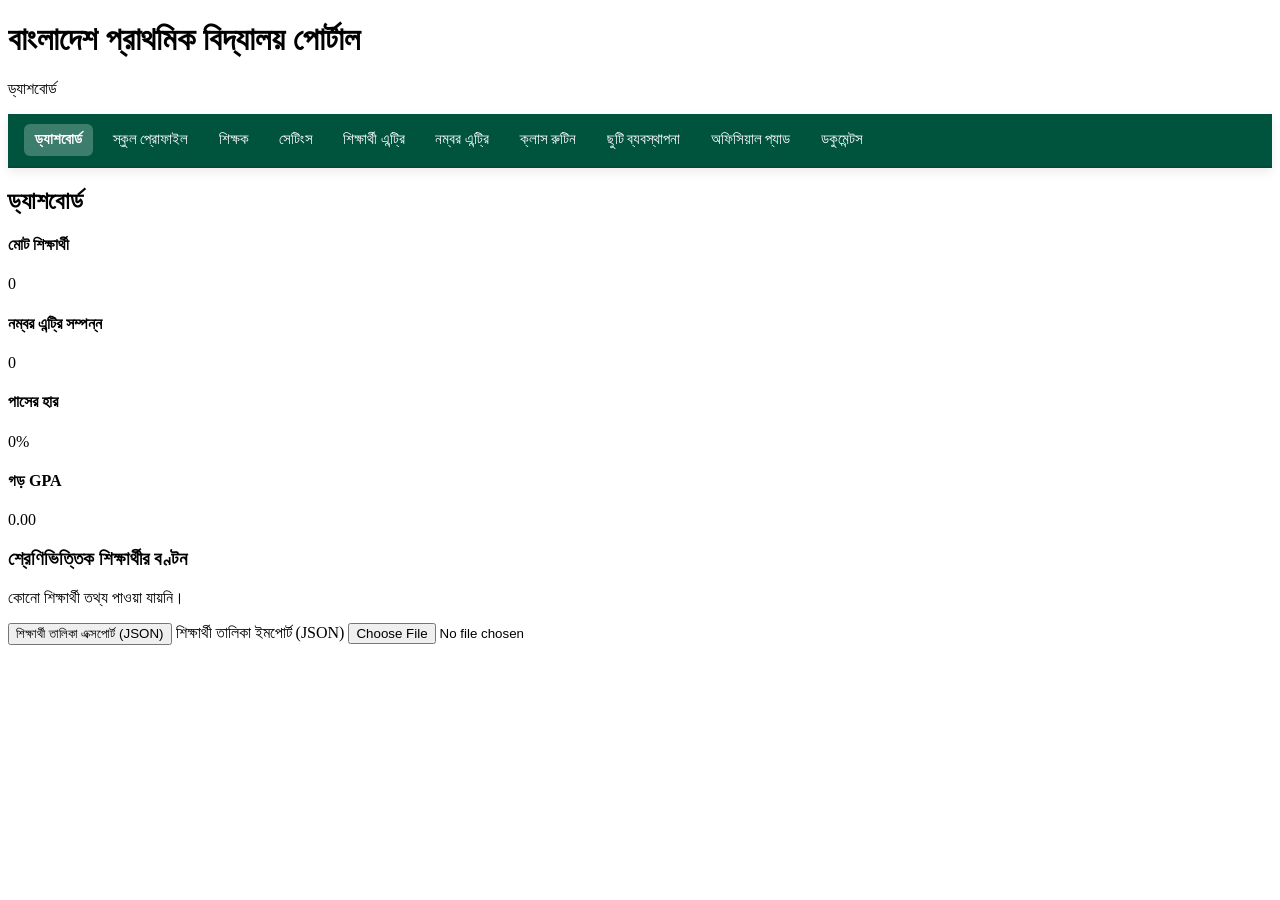
<file: index.html>
<!DOCTYPE html>
<html lang="bn">
<head>
  <meta charset="UTF-8" />
  <meta name="viewport" content="width=device-width, initial-scale=1.0" />
  <title>স্কুল পোর্টাল - ড্যাশবোর্ড</title>
  <link rel="stylesheet" href="styles.css" />
</head>
<body>
  <header><h1>বাংলাদেশ প্রাথমিক বিদ্যালয় পোর্টাল</h1><p>ড্যাশবোর্ড</p></header>
  <nav class="menu-bar">
    <a href="index.html">ড্যাশবোর্ড</a>
    <a href="school-profile.html">স্কুল প্রোফাইল</a>
    <a href="teachers.html">শিক্ষক</a>
    <a href="configure.html">সেটিংস</a>
    <a href="students.html">শিক্ষার্থী এন্ট্রি</a>
    <a href="marks.html">নম্বর এন্ট্রি</a>
    <a href="class-routine.html">ক্লাস রুটিন</a>
    <a href="leave-management.html">ছুটি ব্যবস্থাপনা</a>
    <a href="official-pad.html">অফিসিয়াল প্যাড</a>
    <a href="documents.html">ডকুমেন্টস</a>
  </nav>
  <main>
    <section class="card">
      <h2>ড্যাশবোর্ড</h2>
      <div class="stats-grid" id="statsGrid"></div>
      <h3>শ্রেণিভিত্তিক শিক্ষার্থীর বণ্টন</h3>
      <div id="classDistribution" class="distribution"></div>
      <div class="toolbar">
        <button id="exportBtn">শিক্ষার্থী তালিকা এক্সপোর্ট (JSON)</button>
        <label class="file-input">শিক্ষার্থী তালিকা ইমপোর্ট (JSON)
          <input type="file" id="importInput" accept="application/json" />
        </label>
      </div>
    </section>
  </main>
  <script src="documentGenerators.js"></script>
  <script src="app.js"></script>
</body>
</html>
</file>
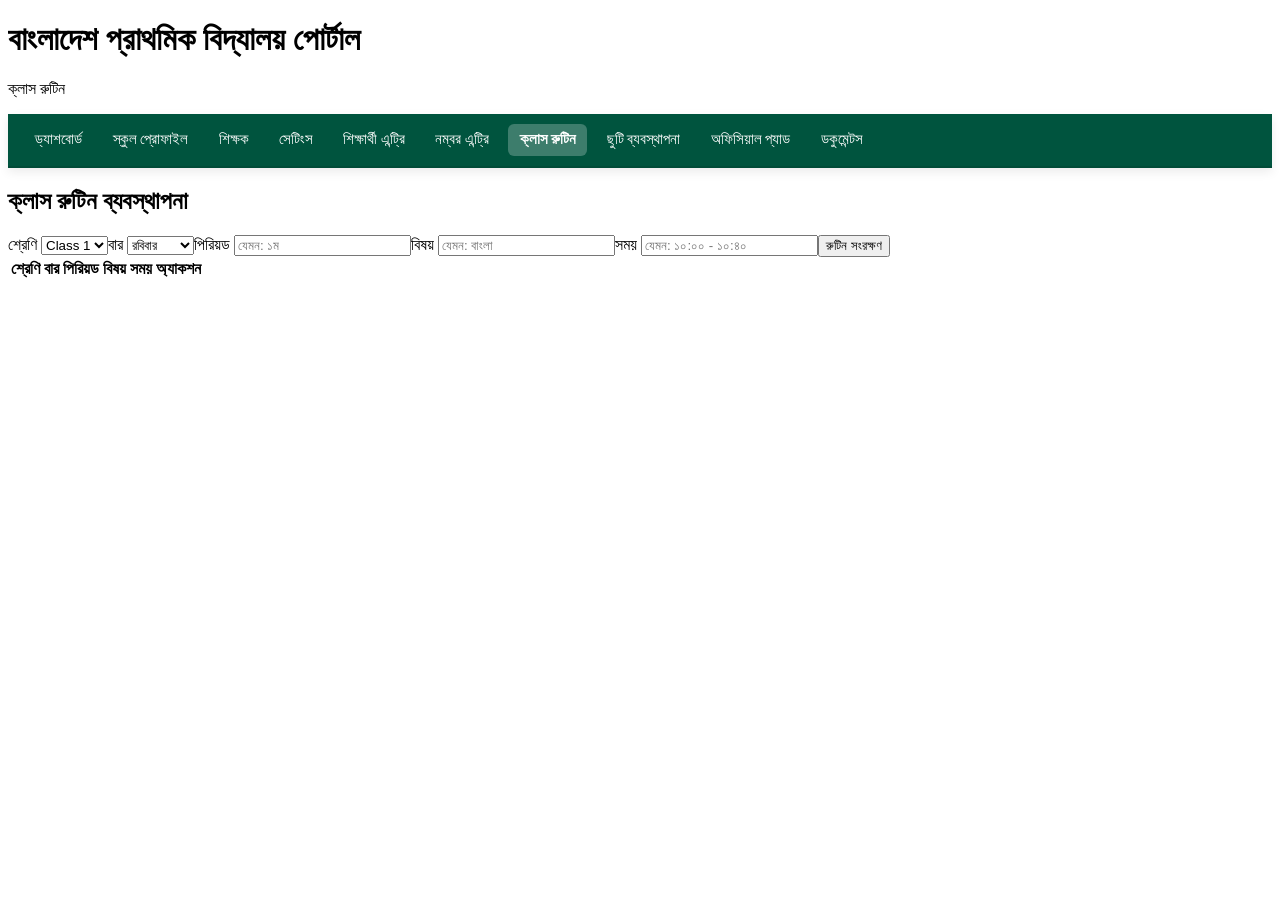
<file: class-routine.html>
<!DOCTYPE html><html lang="bn"><head><meta charset="UTF-8" /><meta name="viewport" content="width=device-width, initial-scale=1.0" /><title>ক্লাস রুটিন</title><link rel="stylesheet" href="styles.css" /></head><body>
<header><h1>বাংলাদেশ প্রাথমিক বিদ্যালয় পোর্টাল</h1><p>ক্লাস রুটিন</p></header>
<nav class="menu-bar"><a href="index.html">ড্যাশবোর্ড</a><a href="school-profile.html">স্কুল প্রোফাইল</a><a href="teachers.html">শিক্ষক</a><a href="configure.html">সেটিংস</a><a href="students.html">শিক্ষার্থী এন্ট্রি</a><a href="marks.html">নম্বর এন্ট্রি</a><a href="class-routine.html">ক্লাস রুটিন</a><a href="leave-management.html">ছুটি ব্যবস্থাপনা</a><a href="official-pad.html">অফিসিয়াল প্যাড</a><a href="documents.html">ডকুমেন্টস</a></nav>
<main><section class="card"><h2>ক্লাস রুটিন ব্যবস্থাপনা</h2><form id="routineForm" class="grid"><label>শ্রেণি <select name="className" required><option>Class 1</option><option>Class 2</option><option>Class 3</option><option>Class 4</option><option>Class 5</option></select></label><label>বার <select name="day" required><option>রবিবার</option><option>সোমবার</option><option>মঙ্গলবার</option><option>বুধবার</option><option>বৃহস্পতিবার</option></select></label><label>পিরিয়ড <input name="period" required placeholder="যেমন: ১ম" /></label><label>বিষয় <input name="subject" required placeholder="যেমন: বাংলা" /></label><label>সময় <input name="time" required placeholder="যেমন: ১০:০০ - ১০:৪০" /></label><button type="submit">রুটিন সংরক্ষণ</button></form><div class="table-wrap"><table><thead><tr><th>শ্রেণি</th><th>বার</th><th>পিরিয়ড</th><th>বিষয়</th><th>সময়</th><th>অ্যাকশন</th></tr></thead><tbody id="routineTableBody"></tbody></table></div></section></main>
<script src="documentGenerators.js"></script><script src="app.js"></script></body></html>
</file>
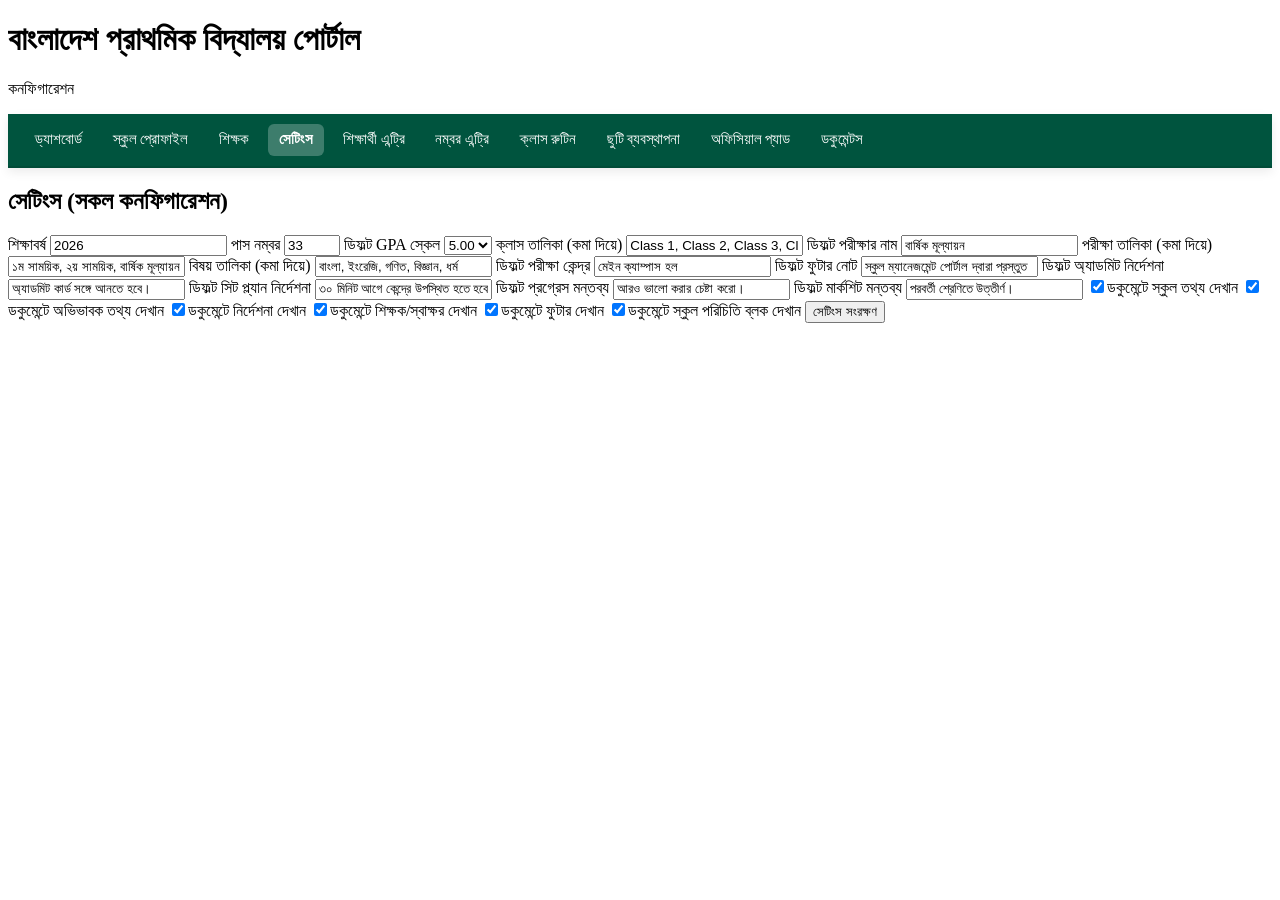
<file: configure.html>
<!DOCTYPE html>
<html lang="bn">
<head>
  <meta charset="UTF-8" />
  <meta name="viewport" content="width=device-width, initial-scale=1.0" />
  <title>সেটিংস</title>
  <link rel="stylesheet" href="styles.css" />
</head>
<body>
  <header><h1>বাংলাদেশ প্রাথমিক বিদ্যালয় পোর্টাল</h1><p>কনফিগারেশন</p></header>
  <nav class="menu-bar"><a href="index.html">ড্যাশবোর্ড</a><a href="school-profile.html">স্কুল প্রোফাইল</a><a href="teachers.html">শিক্ষক</a><a href="configure.html">সেটিংস</a><a href="students.html">শিক্ষার্থী এন্ট্রি</a><a href="marks.html">নম্বর এন্ট্রি</a><a href="class-routine.html">ক্লাস রুটিন</a><a href="leave-management.html">ছুটি ব্যবস্থাপনা</a><a href="official-pad.html">অফিসিয়াল প্যাড</a><a href="documents.html">ডকুমেন্টস</a></nav>
  <main>
    <section class="card">
      <h2>সেটিংস (সকল কনফিগারেশন)</h2>
      <form id="configForm" class="grid">
        <label>শিক্ষাবর্ষ <input id="cfgAcademicYear" name="academicYear" value="2026" /></label>
        <label>পাস নম্বর <input id="cfgPassMark" type="number" name="passMark" min="1" max="100" value="33" /></label>
        <label>ডিফল্ট GPA স্কেল
          <select id="cfgGpaScale" name="gpaScale"><option value="5">5.00</option><option value="4">4.00</option></select>
        </label>
        <label>ক্লাস তালিকা (কমা দিয়ে)
          <input id="cfgClasses" name="classes" value="Class 1, Class 2, Class 3, Class 4, Class 5" />
        </label>
        <label>ডিফল্ট পরীক্ষার নাম <input id="cfgExamName" name="examName" value="বার্ষিক মূল্যায়ন" /></label>
        <label>পরীক্ষা তালিকা (কমা দিয়ে)
          <input id="cfgExamList" name="examList" value="১ম সাময়িক, ২য় সাময়িক, বার্ষিক মূল্যায়ন" />
        </label>
        <label>বিষয় তালিকা (কমা দিয়ে)
          <input id="cfgSubjectList" name="subjectList" value="বাংলা, ইংরেজি, গণিত, বিজ্ঞান, ধর্ম" />
        </label>
        <label>ডিফল্ট পরীক্ষা কেন্দ্র <input id="cfgCenterName" name="centerName" value="মেইন ক্যাম্পাস হল" /></label>
        <label>ডিফল্ট ফুটার নোট <input id="cfgFooterNote" name="footerNote" value="স্কুল ম্যানেজমেন্ট পোর্টাল দ্বারা প্রস্তুত" /></label>
        <label>ডিফল্ট অ্যাডমিট নির্দেশনা <input id="cfgAdmitInstructions" name="admitInstructions" value="অ্যাডমিট কার্ড সঙ্গে আনতে হবে।" /></label>
        <label>ডিফল্ট সিট প্ল্যান নির্দেশনা <input id="cfgSeatInstructions" name="seatInstructions" value="৩০ মিনিট আগে কেন্দ্রে উপস্থিত হতে হবে।" /></label>
        <label>ডিফল্ট প্রগ্রেস মন্তব্য <input id="cfgProgressComment" name="progressComment" value="আরও ভালো করার চেষ্টা করো।" /></label>
        <label>ডিফল্ট মার্কশিট মন্তব্য <input id="cfgMarksheetComment" name="marksheetComment" value="পরবর্তী শ্রেণিতে উত্তীর্ণ।" /></label>
        <label class="checkbox"><input id="cfgToggleSchoolInfo" type="checkbox" name="toggleSchoolInfo" checked />ডকুমেন্টে স্কুল তথ্য দেখান</label>
        <label class="checkbox"><input id="cfgToggleGuardian" type="checkbox" name="toggleGuardian" checked />ডকুমেন্টে অভিভাবক তথ্য দেখান</label>
        <label class="checkbox"><input id="cfgToggleInstructions" type="checkbox" name="toggleInstructions" checked />ডকুমেন্টে নির্দেশনা দেখান</label>
        <label class="checkbox"><input id="cfgToggleTeacherSign" type="checkbox" name="toggleTeacherSign" checked />ডকুমেন্টে শিক্ষক/স্বাক্ষর দেখান</label>
        <label class="checkbox"><input id="cfgToggleFooter" type="checkbox" name="toggleFooter" checked />ডকুমেন্টে ফুটার দেখান</label>
        <label class="checkbox"><input id="cfgShowLogo" type="checkbox" name="showLogo" checked />ডকুমেন্টে স্কুল পরিচিতি ব্লক দেখান</label>
        <button type="submit">সেটিংস সংরক্ষণ</button>
      </form>
    </section>
  </main>
  <script src="documentGenerators.js"></script>
  <script src="app.js"></script>
</body>
</html>
</file>
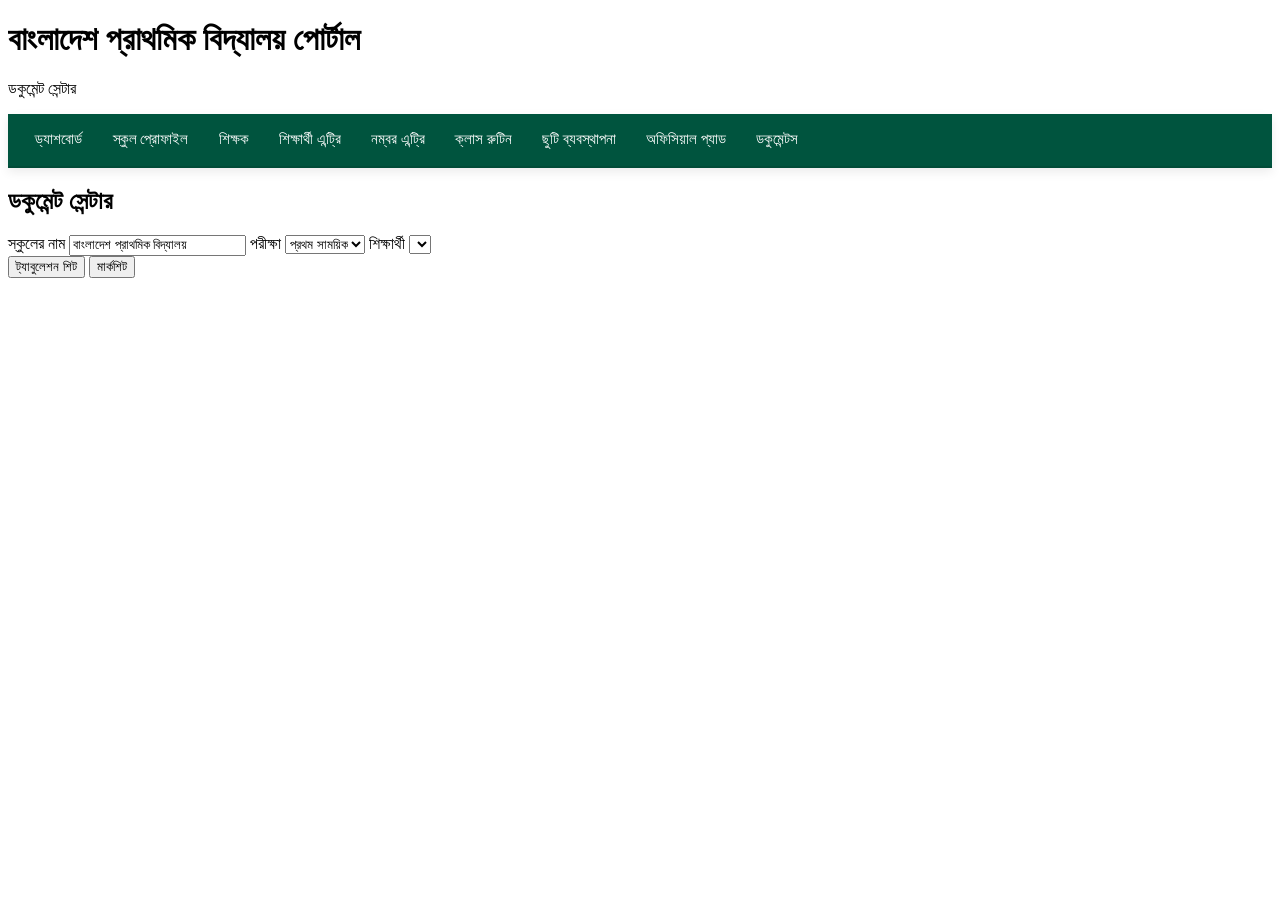
<file: documents.html>
<!DOCTYPE html>
<html lang="bn">
<head>
<meta charset="UTF-8">
<meta name="viewport" content="width=device-width, initial-scale=1.0">
<title>ডকুমেন্টস</title>
<link rel="stylesheet" href="styles.css">
</head>

<body>

<header>
<h1>বাংলাদেশ প্রাথমিক বিদ্যালয় পোর্টাল</h1>
<p>ডকুমেন্ট সেন্টার</p>
</header>

<!-- ================= MENU (GLOBAL CSS CONTROLLED) ================= -->
<nav class="menu-bar">
<a href="index.html">ড্যাশবোর্ড</a>
<a href="school-profile.html">স্কুল প্রোফাইল</a>
<a href="teachers.html">শিক্ষক</a>
<a href="students.html">শিক্ষার্থী এন্ট্রি</a>
<a href="marks.html">নম্বর এন্ট্রি</a>
<a href="class-routine.html">ক্লাস রুটিন</a>
<a href="leave-management.html">ছুটি ব্যবস্থাপনা</a>
<a href="official-pad.html">অফিসিয়াল প্যাড</a>
<a href="documents.html">ডকুমেন্টস</a>
</nav>

<main>

<section class="card docs">

<h2>ডকুমেন্ট সেন্টার</h2>

<!-- ================= CONTROLS ================= -->
<div class="grid">

<label>
স্কুলের নাম
<input id="optSchoolName" value="বাংলাদেশ প্রাথমিক বিদ্যালয়">
</label>

<label>
পরীক্ষা
<select id="optExamName"></select>
</label>

<label>
শিক্ষার্থী
<select id="studentSelector"></select>
</label>

</div>

<!-- ================= ACTION BUTTONS ================= -->
<div class="doc-buttons">
<button data-doc="tabulation">ট্যাবুলেশন শিট</button>
<button data-doc="marksheet">মার্কশিট</button>
</div>

<!-- ================= OUTPUT ================= -->
<article id="documentOutput" class="output"></article>

</section>

</main>

<script>
// ================= DATA LOAD =================
const students = JSON.parse(localStorage.getItem("students")) || [];
const marks = JSON.parse(localStorage.getItem("marks")) || [];

// ================= DOM =================
const studentSelector = document.getElementById("studentSelector");
const examSelect = document.getElementById("optExamName");
const output = document.getElementById("documentOutput");

// ================= SUBJECT SYSTEM (FINAL STANDARD) =================
const SUBJECTS = ["bangla","english","math","science","bgs","religion"];

const SUBJECT_LABELS = {
  bangla: "বাংলা",
  english: "ইংরেজি",
  math: "গণিত",
  science: "বিজ্ঞান",
  bgs: "বাওবি",
  religion: "ধর্ম"
};

// ================= LOAD STUDENTS =================
students.forEach(s => {
  const opt = document.createElement("option");
  opt.value = s.id;
  opt.textContent = `${s.name} (${s.className})`;
  studentSelector.appendChild(opt);
});

// ================= LOAD EXAMS =================
const examList = [...new Set(marks.map(m => m.exam))];

examSelect.innerHTML = `
<option value="প্রথম সাময়িক">প্রথম সাময়িক</option>
<option value="অর্ধবার্ষিক">অর্ধবার্ষিক</option>
<option value="বার্ষিক">বার্ষিক</option>
${examList.map(e => `<option value="${e}">${e}</option>`).join('')}
`;

// ================= HELPERS =================
function getStudent(){
  return students.find(s => s.id == studentSelector.value);
}

function getMarks(studentId, exam){
  return marks.find(m => m.studentId == studentId && m.exam == exam) || {};
}

// ================= GPA SYSTEM =================
function gradePoint(mark){
  if(mark >= 80) return 5;
  if(mark >= 70) return 4;
  if(mark >= 60) return 3.5;
  if(mark >= 50) return 3;
  if(mark >= 40) return 2;
  if(mark >= 33) return 1;
  return 0;
}

function calculate(data){
  const values = SUBJECTS.map(s => Number(data[s] || 0));

  const total = values.reduce((a,b)=>a+b,0);

  const gpa = (values.reduce((sum,m)=>sum+gradePoint(m),0)/SUBJECTS.length).toFixed(2);

  const status = values.every(m => m >= 33) ? "Pass" : "Fail";

  return { total, gpa, status };
}

// ================= EVENT =================
document.querySelectorAll("[data-doc]").forEach(btn => {

  btn.addEventListener("click", () => {

    const type = btn.dataset.doc;
    const student = getStudent();
    const exam = examSelect.value;

    if(!student){
      alert("শিক্ষার্থী নির্বাচন করুন");
      return;
    }

    const data = {
      ...student,
      ...getMarks(student.id, exam)
    };

    let html = "";

    // ================= TABULATION =================
    if(type === "tabulation"){

      const rows = marks
        .filter(m => m.exam === exam)
        .map(m => {

          const res = calculate(m);

          return `
            <tr>
              <td>${m.studentId}</td>
              <td>${m.name}</td>
              <td>${m.className}</td>

              ${SUBJECTS.map(s => `<td>${m[s] || 0}</td>`).join('')}

              <td>${res.total}</td>
              <td>${res.gpa}</td>
              <td>${res.status}</td>
            </tr>
          `;
        }).join('');

      html = `
        <div class="doc-sheet">
          <h3>ট্যাবুলেশন শিট</h3>

          <table>
            <tr>
              <th>ID</th>
              <th>নাম</th>
              <th>শ্রেণি</th>

              ${SUBJECTS.map(s => `<th>${SUBJECT_LABELS[s]}</th>`).join('')}

              <th>মোট</th>
              <th>GPA</th>
              <th>ফলাফল</th>
            </tr>

            ${rows}
          </table>
        </div>
      `;
    }

    // ================= MARKSHEET =================
    if(type === "marksheet"){

      const res = calculate(data);

      html = `
        <div class="doc-sheet">
          <h3>মার্কশিট</h3>

          <p><strong>নাম:</strong> ${data.name}</p>
          <p><strong>শ্রেণি:</strong> ${data.className}</p>

          <table>
            <tr>
              <th>বিষয়</th>
              <th>নম্বর</th>
              <th>গ্রেড</th>
            </tr>

            ${SUBJECTS.map(s => `
              <tr>
                <td>${SUBJECT_LABELS[s]}</td>
                <td>${data[s] || 0}</td>
                <td>${gradePoint(data[s] || 0)}</td>
              </tr>
            `).join('')}
          </table>

          <p><strong>মোট:</strong> ${res.total}</p>
          <p><strong>GPA:</strong> ${res.gpa}</p>
          <p><strong>ফলাফল:</strong> ${res.status}</p>
        </div>
      `;
    }

    output.innerHTML = html;

  });

});
</script>

</body>
</html>
</file>
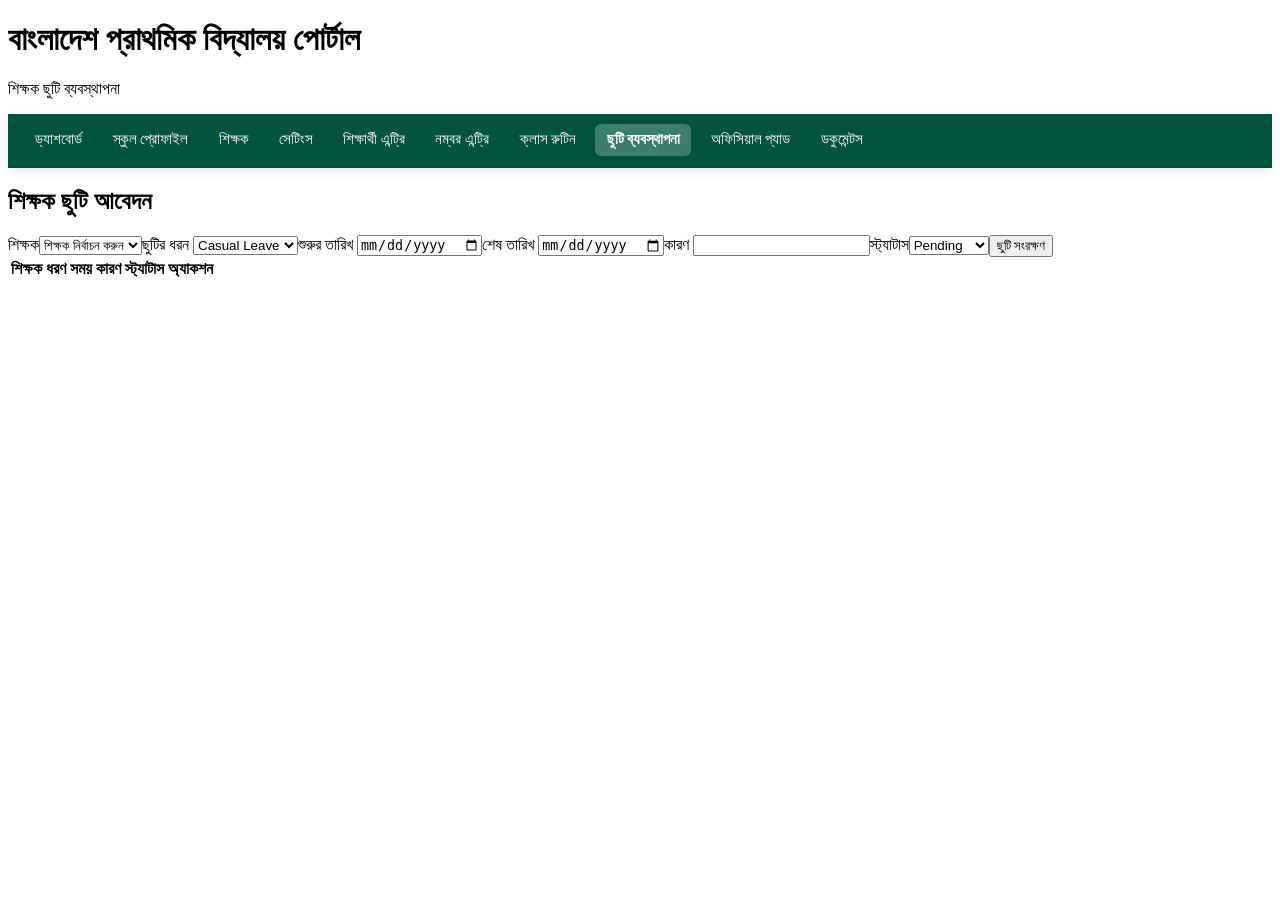
<file: leave-management.html>
<!DOCTYPE html><html lang="bn"><head><meta charset="UTF-8" /><meta name="viewport" content="width=device-width, initial-scale=1.0" /><title>ছুটি ব্যবস্থাপনা</title><link rel="stylesheet" href="styles.css" /></head><body>
<header><h1>বাংলাদেশ প্রাথমিক বিদ্যালয় পোর্টাল</h1><p>শিক্ষক ছুটি ব্যবস্থাপনা</p></header>
<nav class="menu-bar"><a href="index.html">ড্যাশবোর্ড</a><a href="school-profile.html">স্কুল প্রোফাইল</a><a href="teachers.html">শিক্ষক</a><a href="configure.html">সেটিংস</a><a href="students.html">শিক্ষার্থী এন্ট্রি</a><a href="marks.html">নম্বর এন্ট্রি</a><a href="class-routine.html">ক্লাস রুটিন</a><a href="leave-management.html">ছুটি ব্যবস্থাপনা</a><a href="official-pad.html">অফিসিয়াল প্যাড</a><a href="documents.html">ডকুমেন্টস</a></nav>
<main><section class="card"><h2>শিক্ষক ছুটি আবেদন</h2><form id="leaveForm" class="grid"><label>শিক্ষক<select id="leaveTeacher" name="teacher" required></select></label><label>ছুটির ধরন <select name="type"><option>Casual Leave</option><option>Sick Leave</option><option>Earned Leave</option></select></label><label>শুরুর তারিখ <input type="date" name="fromDate" required /></label><label>শেষ তারিখ <input type="date" name="toDate" required /></label><label>কারণ <input name="reason" required /></label><label>স্ট্যাটাস<select name="status"><option>Pending</option><option>Approved</option><option>Rejected</option></select></label><button type="submit">ছুটি সংরক্ষণ</button></form><div class="table-wrap"><table><thead><tr><th>শিক্ষক</th><th>ধরণ</th><th>সময়</th><th>কারণ</th><th>স্ট্যাটাস</th><th>অ্যাকশন</th></tr></thead><tbody id="leaveTableBody"></tbody></table></div></section></main>
<script src="documentGenerators.js"></script><script src="app.js"></script></body></html>
</file>
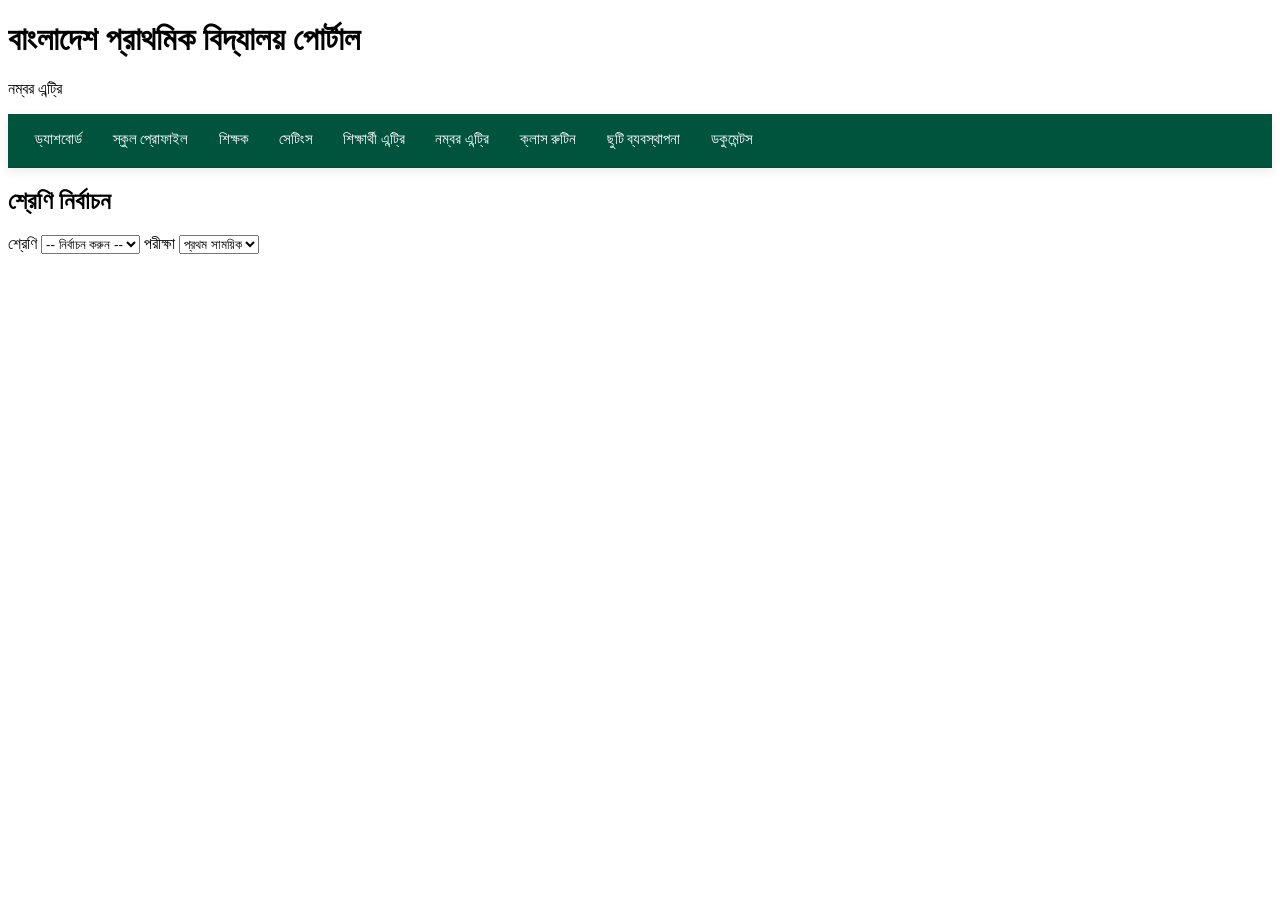
<file: marks.html>
<!DOCTYPE html>
<html lang="bn">
<head>
<meta charset="UTF-8">
<meta name="viewport" content="width=device-width, initial-scale=1.0">
<title>নম্বর এন্ট্রি</title>
<link rel="stylesheet" href="styles.css">
</head>

<body>

<header>
<h1>বাংলাদেশ প্রাথমিক বিদ্যালয় পোর্টাল</h1>
<p>নম্বর এন্ট্রি</p>
</header>

<!-- ================= MENU (RESTORED) ================= -->
<nav class="menu-bar">
<a href="index.html">ড্যাশবোর্ড</a>
<a href="school-profile.html">স্কুল প্রোফাইল</a>
<a href="teachers.html">শিক্ষক</a>
<a href="configure.html">সেটিংস</a>
<a href="students.html">শিক্ষার্থী এন্ট্রি</a>
<a href="marks.html">নম্বর এন্ট্রি</a>
<a href="class-routine.html">ক্লাস রুটিন</a>
<a href="leave-management.html">ছুটি ব্যবস্থাপনা</a>
<a href="documents.html">ডকুমেন্টস</a>
</nav>

<main>

<!-- ================= CONTROL PANEL ================= -->
<section class="card">

<h2>শ্রেণি নির্বাচন</h2>

<div class="grid">

<label>
শ্রেণি
<select id="classSelect">
<option value="">-- নির্বাচন করুন --</option>
<option value="Class 1">Class 1</option>
<option value="Class 2">Class 2</option>
<option value="Class 3">Class 3</option>
<option value="Class 4">Class 4</option>
<option value="Class 5">Class 5</option>
</select>
</label>

<label>
পরীক্ষা
<select id="examSelect">
<option value="প্রথম সাময়িক">প্রথম সাময়িক</option>
<option value="অর্ধবার্ষিক">অর্ধবার্ষিক</option>
<option value="বার্ষিক">বার্ষিক</option>
</select>
</label>

</div>

</section>

<!-- ================= MARKS AREA ================= -->
<section class="card" id="marksSection" style="display:none;">

<h2 id="title">নম্বর এন্ট্রি</h2>

<form id="marksForm">

<div id="studentArea" class="student-container"></div>

<div class="doc-buttons">
<button type="submit">সংরক্ষণ করুন</button>
</div>

</form>

</section>

</main>

<script>

// ================= DATA =================
function getStudents(){
return JSON.parse(localStorage.getItem("students")) || [];
}

// ================= DOM =================
const classSelect = document.getElementById("classSelect");
const examSelect = document.getElementById("examSelect");
const marksSection = document.getElementById("marksSection");
const studentArea = document.getElementById("studentArea");
const title = document.getElementById("title");

// ================= SUBJECTS =================
const SUBJECTS = ["bangla","english","math","science","bgs","religion"];

const SUBJECT_LABELS = {
  bangla: "বাংলা",
  english: "ইংরেজি",
  math: "গণিত",
  science: "বিজ্ঞান",
  bgs: "বাওবি",
  religion: "ধর্ম"
};

// ================= LOAD CLASS =================
classSelect.addEventListener("change", () => {

const cls = classSelect.value;
studentArea.innerHTML = "";

if(!cls){
marksSection.style.display = "none";
return;
}

const students = getStudents().filter(s => s.className === cls);

title.innerText = cls + " - নম্বর এন্ট্রি";

if(students.length === 0){
studentArea.innerHTML = "<p class='empty'>কোনো শিক্ষার্থী নেই</p>";
marksSection.style.display = "block";
return;
}

// ================= STUDENT CARDS =================
students.forEach(s => {

studentArea.innerHTML += `
<div class="card student-card">

<h3>${s.roll || "-"} - ${s.name}</h3>

<div class="grid">

${SUBJECTS.map(sub => `
<label>
${SUBJECT_LABELS[sub]}
<input type="number" min="0" max="100" name="${sub}_${s.id}">
</label>
`).join('')}

</div>

</div>
`;

});

marksSection.style.display = "block";

});

// ================= SAVE =================
document.getElementById("marksForm").addEventListener("submit", (e) => {
e.preventDefault();

const cls = classSelect.value;
const exam = examSelect.value;

if(!cls){
alert("শ্রেণি নির্বাচন করুন");
return;
}

const students = getStudents().filter(s => s.className === cls);

let marks = JSON.parse(localStorage.getItem("marks")) || [];

// remove duplicate
marks = marks.filter(m => !(m.className === cls && m.exam === exam));

students.forEach(s => {

marks.push({
studentId: s.id,
name: s.name,
roll: s.roll,
className: cls,
exam: exam,

bangla: Number(document.querySelector(`[name="bangla_${s.id}"]`)?.value || 0),
english: Number(document.querySelector(`[name="english_${s.id}"]`)?.value || 0),
math: Number(document.querySelector(`[name="math_${s.id}"]`)?.value || 0),
science: Number(document.querySelector(`[name="science_${s.id}"]`)?.value || 0),
bgs: Number(document.querySelector(`[name="bgs_${s.id}"]`)?.value || 0),
religion: Number(document.querySelector(`[name="religion_${s.id}"]`)?.value || 0)

});

});

localStorage.setItem("marks", JSON.stringify(marks));

alert("নম্বর সংরক্ষণ হয়েছে");

});

</script>

</body>
</html>
</file>
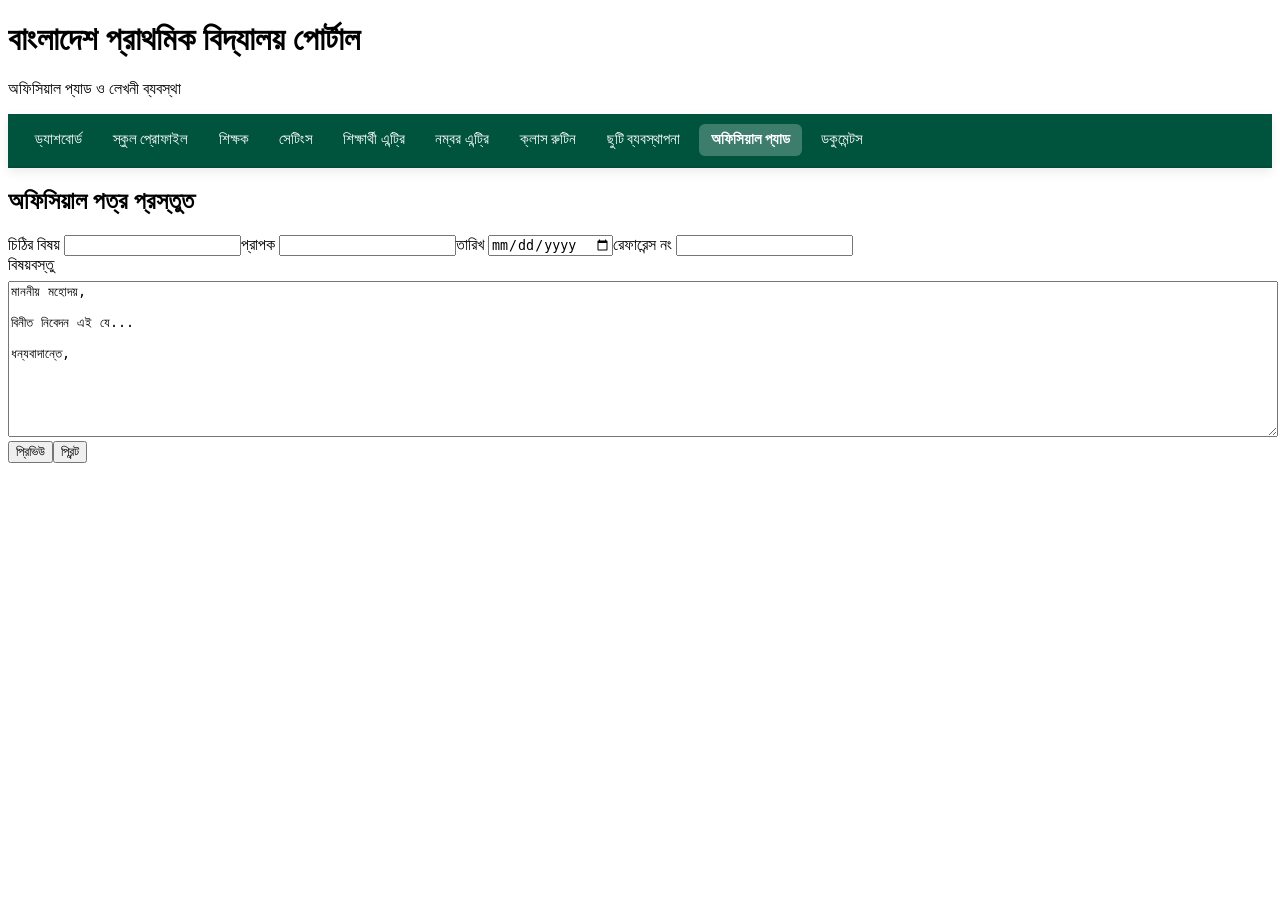
<file: official-pad.html>
<!DOCTYPE html><html lang="bn"><head><meta charset="UTF-8" /><meta name="viewport" content="width=device-width, initial-scale=1.0" /><title>অফিসিয়াল প্যাড</title><link rel="stylesheet" href="styles.css" /></head><body>
<header><h1>বাংলাদেশ প্রাথমিক বিদ্যালয় পোর্টাল</h1><p>অফিসিয়াল প্যাড ও লেখনী ব্যবস্থা</p></header>
<nav class="menu-bar"><a href="index.html">ড্যাশবোর্ড</a><a href="school-profile.html">স্কুল প্রোফাইল</a><a href="teachers.html">শিক্ষক</a><a href="configure.html">সেটিংস</a><a href="students.html">শিক্ষার্থী এন্ট্রি</a><a href="marks.html">নম্বর এন্ট্রি</a><a href="class-routine.html">ক্লাস রুটিন</a><a href="leave-management.html">ছুটি ব্যবস্থাপনা</a><a href="official-pad.html">অফিসিয়াল প্যাড</a><a href="documents.html">ডকুমেন্টস</a></nav>
<main><section class="card"><h2>অফিসিয়াল পত্র প্রস্তুত</h2><form id="officialPadForm" class="grid"><label>চিঠির বিষয় <input id="padSubject" name="subject" required /></label><label>প্রাপক <input id="padRecipient" name="recipient" required /></label><label>তারিখ <input id="padDate" name="date" type="date" required /></label><label>রেফারেন্স নং <input id="padReference" name="reference" /></label></form><label>বিষয়বস্তু</label><textarea id="padBody" rows="10" style="width:100%;margin-top:.4rem;">মাননীয় মহোদয়,

বিনীত নিবেদন এই যে...

ধন্যবাদান্তে,
</textarea><div class="doc-buttons"><button id="previewPadBtn">প্রিভিউ</button><button id="printPadBtn">প্রিন্ট</button></div><article id="officialPadOutput" class="output"></article></section></main>
<script src="documentGenerators.js"></script><script src="app.js"></script></body></html>
</file>
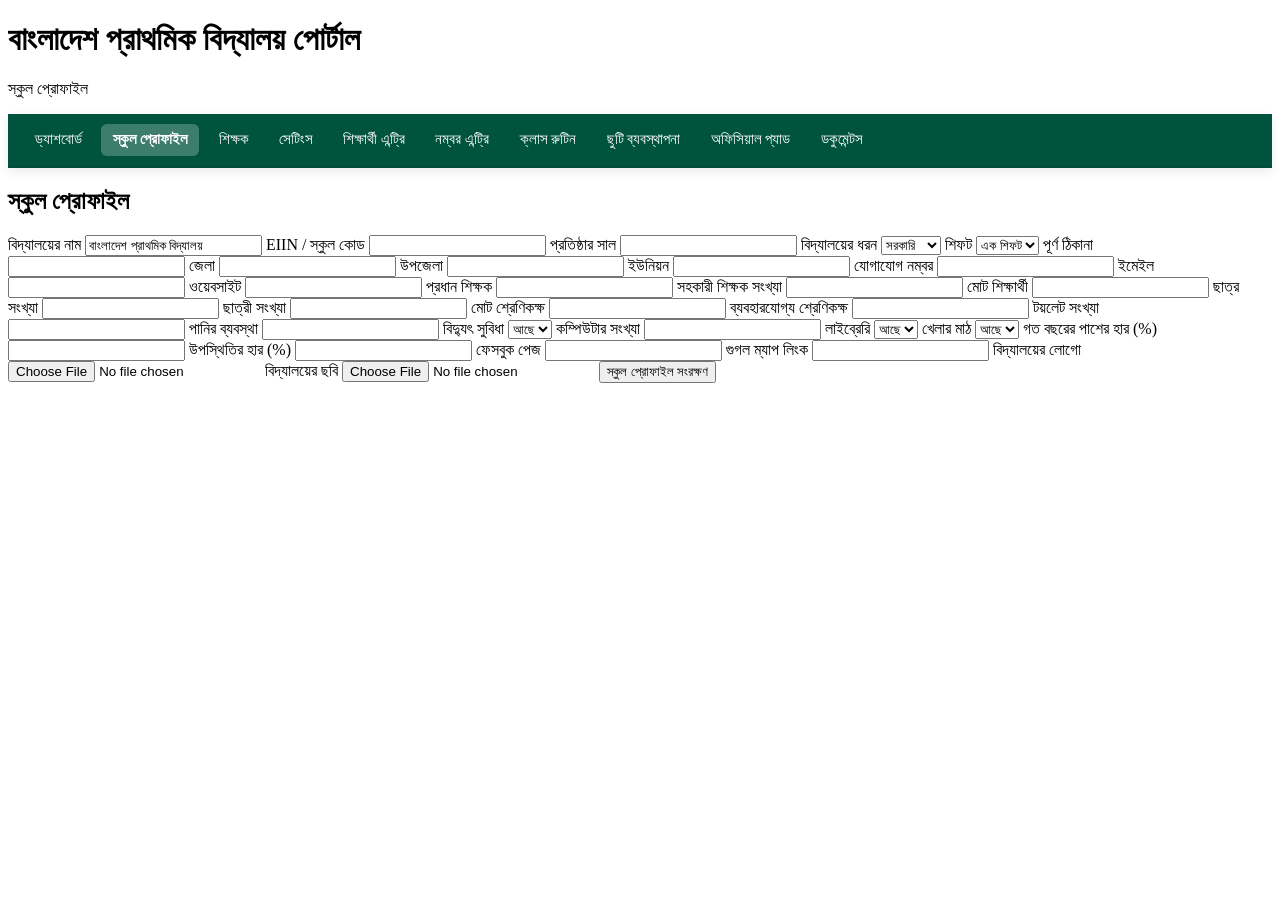
<file: school-profile.html>
<!DOCTYPE html>
<html lang="bn">
<head>
<meta charset="UTF-8" />
<meta name="viewport" content="width=device-width, initial-scale=1.0" />
<title>স্কুল প্রোফাইল</title>
<link rel="stylesheet" href="styles.css" />
</head>

<body>

<header>
    <h1>বাংলাদেশ প্রাথমিক বিদ্যালয় পোর্টাল</h1>
    <p>স্কুল প্রোফাইল</p>
</header>

<nav class="menu-bar">
    <a href="index.html">ড্যাশবোর্ড</a>
    <a href="school-profile.html">স্কুল প্রোফাইল</a>
    <a href="teachers.html">শিক্ষক</a>
    <a href="configure.html">সেটিংস</a>
    <a href="students.html">শিক্ষার্থী এন্ট্রি</a>
    <a href="marks.html">নম্বর এন্ট্রি</a>
    <a href="class-routine.html">ক্লাস রুটিন</a>
    <a href="leave-management.html">ছুটি ব্যবস্থাপনা</a>
    <a href="official-pad.html">অফিসিয়াল প্যাড</a>
    <a href="documents.html">ডকুমেন্টস</a>
</nav>

<main>

<section class="card">
<h2>স্কুল প্রোফাইল</h2>

<form id="schoolProfileForm" class="grid">

<label>
বিদ্যালয়ের নাম
<input id="schoolName" name="schoolName" />
</label>

<label>
EIIN / স্কুল কোড
<input id="schoolCode" name="schoolCode" />
</label>

<label>
প্রতিষ্ঠার সাল
<input id="establishedYear" name="establishedYear" />
</label>

<label>
বিদ্যালয়ের ধরন
<select id="schoolType" name="schoolType">
<option>সরকারি</option>
<option>বেসরকারি</option>
</select>
</label>

<label>
শিফট
<select id="shiftType" name="shiftType">
<option>এক শিফট</option>
<option>দুই শিফট</option>
</select>
</label>

<label>
পূর্ণ ঠিকানা
<input id="schoolAddress" name="schoolAddress" />
</label>

<label>
জেলা
<input id="district" name="district" />
</label>

<label>
উপজেলা
<input id="upazila" name="upazila" />
</label>

<label>
ইউনিয়ন
<input id="union" name="union" />
</label>

<label>
যোগাযোগ নম্বর
<input id="schoolPhone" name="schoolPhone" />
</label>

<label>
ইমেইল
<input id="schoolEmail" name="schoolEmail" />
</label>

<label>
ওয়েবসাইট
<input id="schoolWebsite" name="schoolWebsite" />
</label>

<label>
প্রধান শিক্ষক
<input id="headTeacher" name="headTeacher" />
</label>

<label>
সহকারী শিক্ষক সংখ্যা
<input id="assistantTeacherCount" name="assistantTeacherCount" type="number" />
</label>

<label>
মোট শিক্ষার্থী
<input id="totalStudents" name="totalStudents" type="number" />
</label>

<label>
ছাত্র সংখ্যা
<input id="maleStudents" name="maleStudents" type="number" />
</label>

<label>
ছাত্রী সংখ্যা
<input id="femaleStudents" name="femaleStudents" type="number" />
</label>

<label>
মোট শ্রেণিকক্ষ
<input id="totalRooms" name="totalRooms" type="number" />
</label>

<label>
ব্যবহারযোগ্য শ্রেণিকক্ষ
<input id="usableRooms" name="usableRooms" type="number" />
</label>

<label>
টয়লেট সংখ্যা
<input id="toiletCount" name="toiletCount" type="number" />
</label>

<label>
পানির ব্যবস্থা
<input id="waterSource" name="waterSource" />
</label>

<label>
বিদ্যুৎ সুবিধা
<select id="electricity" name="electricity">
<option>আছে</option>
<option>নেই</option>
</select>
</label>

<label>
কম্পিউটার সংখ্যা
<input id="computerCount" name="computerCount" type="number" />
</label>

<label>
লাইব্রেরি
<select id="libraryStatus" name="libraryStatus">
<option>আছে</option>
<option>নেই</option>
</select>
</label>

<label>
খেলার মাঠ
<select id="playgroundStatus" name="playgroundStatus">
<option>আছে</option>
<option>নেই</option>
</select>
</label>

<label>
গত বছরের পাশের হার (%)
<input id="passRate" name="passRate" />
</label>

<label>
উপস্থিতির হার (%)
<input id="attendanceRate" name="attendanceRate" />
</label>

<label>
ফেসবুক পেজ
<input id="facebookPage" name="facebookPage" />
</label>

<label>
গুগল ম্যাপ লিংক
<input id="mapLink" name="mapLink" />
</label>

<label>
বিদ্যালয়ের লোগো
<input id="schoolLogo" name="schoolLogo" type="file" />
</label>

<label>
বিদ্যালয়ের ছবি
<input id="schoolImage" name="schoolImage" type="file" />
</label>

<button type="submit">স্কুল প্রোফাইল সংরক্ষণ</button>

</form>
</section>

</main>

<script src="documentGenerators.js"></script>
<script src="app.js"></script>

</body>
</html>
</file>
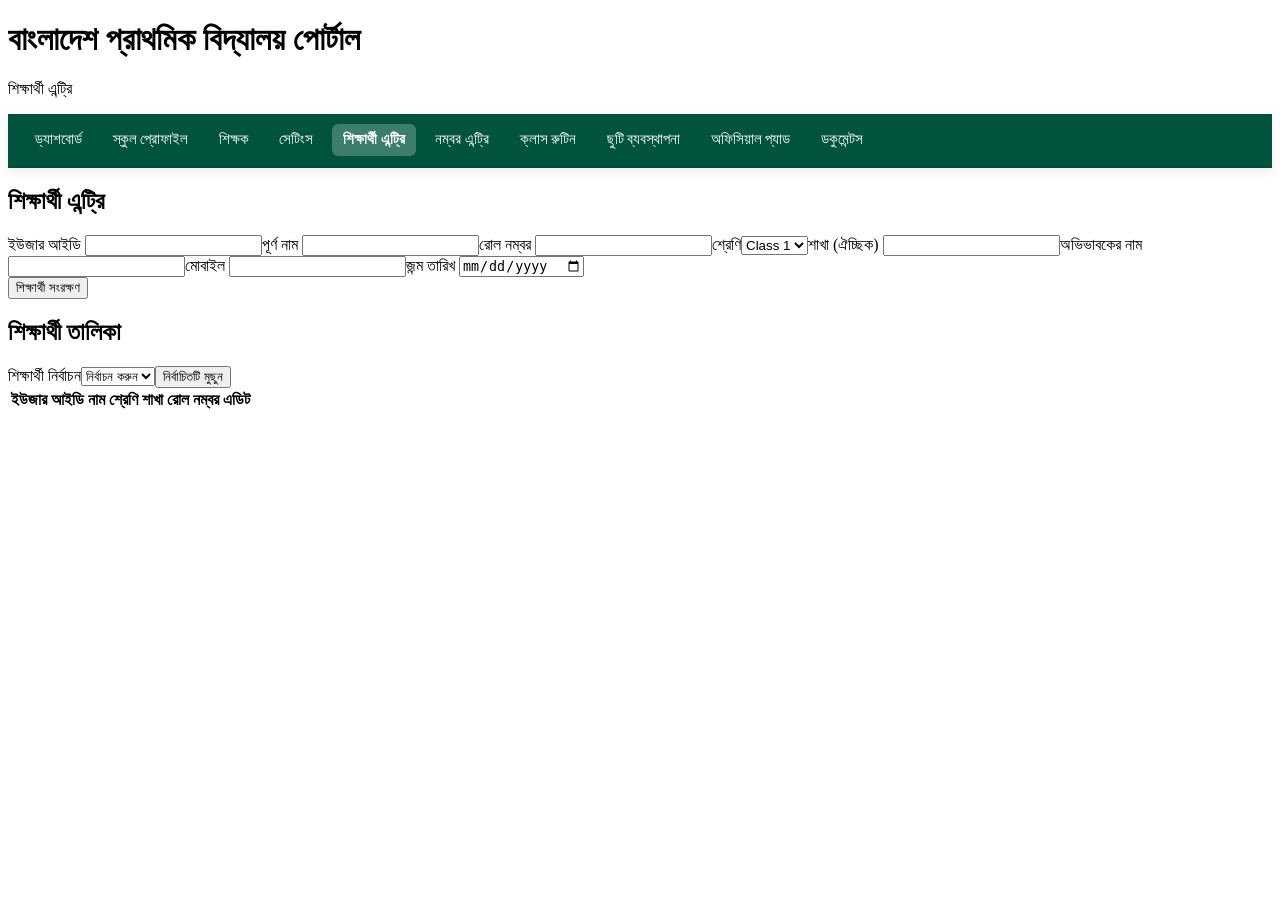
<file: students.html>
<!DOCTYPE html><html lang="bn"><head><meta charset="UTF-8" /><meta name="viewport" content="width=device-width, initial-scale=1.0" /><title>শিক্ষার্থী</title><link rel="stylesheet" href="styles.css" /></head><body>
<header><h1>বাংলাদেশ প্রাথমিক বিদ্যালয় পোর্টাল</h1><p>শিক্ষার্থী এন্ট্রি</p></header>
<nav class="menu-bar"><a href="index.html">ড্যাশবোর্ড</a><a href="school-profile.html">স্কুল প্রোফাইল</a><a href="teachers.html">শিক্ষক</a><a href="configure.html">সেটিংস</a><a href="students.html">শিক্ষার্থী এন্ট্রি</a><a href="marks.html">নম্বর এন্ট্রি</a><a href="class-routine.html">ক্লাস রুটিন</a><a href="leave-management.html">ছুটি ব্যবস্থাপনা</a><a href="official-pad.html">অফিসিয়াল প্যাড</a><a href="documents.html">ডকুমেন্টস</a></nav>
<main>
<section class="card"><h2>শিক্ষার্থী এন্ট্রি</h2><form id="studentForm"><div class="grid"><label>ইউজার আইডি <input required name="id" /></label><label>পূর্ণ নাম <input required name="name" /></label><label>রোল নম্বর <input required type="number" min="1" name="roll" /></label><label>শ্রেণি<select name="className"></select></label><label>শাখা (ঐচ্ছিক) <input name="section" /></label><label>অভিভাবকের নাম <input name="guardian" /></label><label>মোবাইল <input name="mobile" /></label><label>জন্ম তারিখ <input type="date" name="dob" /></label></div><button id="studentSubmitBtn" type="submit">শিক্ষার্থী সংরক্ষণ</button></form></section>
<section class="card"><h2>শিক্ষার্থী তালিকা</h2><div class="toolbar"><label>শিক্ষার্থী নির্বাচন<select id="studentSelector"></select></label><button id="deleteBtn" class="danger">নির্বাচিতটি মুছুন</button></div><div class="table-wrap"><table><thead><tr><th>ইউজার আইডি</th><th>নাম</th><th>শ্রেণি</th><th>শাখা</th><th>রোল</th><th>নম্বর</th><th>এডিট</th></tr></thead><tbody id="studentTableBody"></tbody></table></div></section>
</main>
<script src="documentGenerators.js"></script><script src="app.js"></script></body></html>
</file>
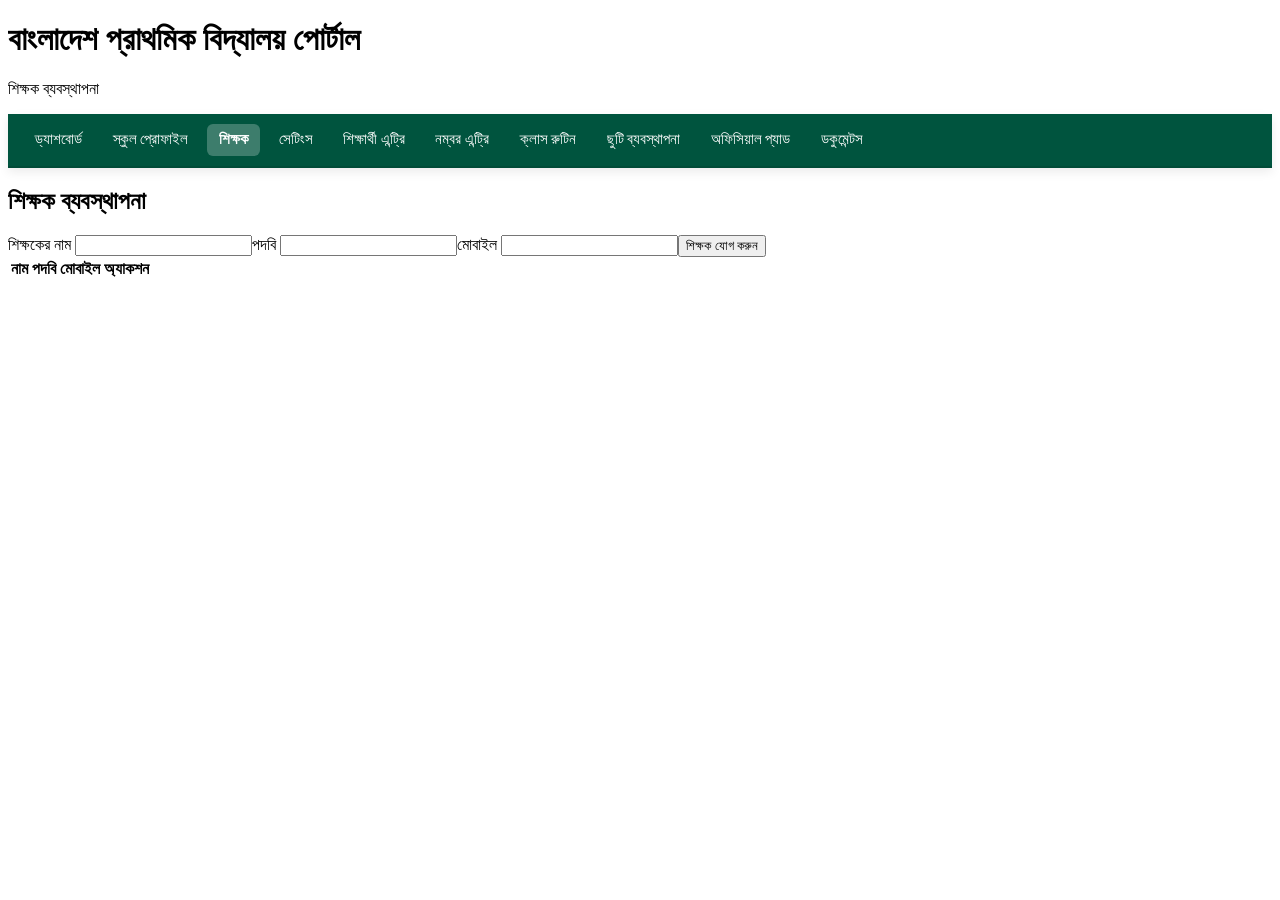
<file: teachers.html>
<!DOCTYPE html><html lang="bn"><head><meta charset="UTF-8" /><meta name="viewport" content="width=device-width, initial-scale=1.0" /><title>শিক্ষক</title><link rel="stylesheet" href="styles.css" /></head><body>
<header><h1>বাংলাদেশ প্রাথমিক বিদ্যালয় পোর্টাল</h1><p>শিক্ষক ব্যবস্থাপনা</p></header>
<nav class="menu-bar"><a href="index.html">ড্যাশবোর্ড</a><a href="school-profile.html">স্কুল প্রোফাইল</a><a href="teachers.html">শিক্ষক</a><a href="configure.html">সেটিংস</a><a href="students.html">শিক্ষার্থী এন্ট্রি</a><a href="marks.html">নম্বর এন্ট্রি</a><a href="class-routine.html">ক্লাস রুটিন</a><a href="leave-management.html">ছুটি ব্যবস্থাপনা</a><a href="official-pad.html">অফিসিয়াল প্যাড</a><a href="documents.html">ডকুমেন্টস</a></nav>
<main><section class="card"><h2>শিক্ষক ব্যবস্থাপনা</h2><form id="teacherForm" class="grid"><label>শিক্ষকের নাম <input required name="name" /></label><label>পদবি <input name="designation" /></label><label>মোবাইল <input name="mobile" /></label><button id="teacherSubmitBtn" type="submit">শিক্ষক যোগ করুন</button></form><div class="table-wrap"><table><thead><tr><th>নাম</th><th>পদবি</th><th>মোবাইল</th><th>অ্যাকশন</th></tr></thead><tbody id="teacherTableBody"></tbody></table></div></section></main>
<script src="documentGenerators.js"></script><script src="app.js"></script></body></html>
</file>
<file: styles.css>
/* =========================
   GLOBAL MENU SYSTEM (UPGRADED)
========================= */

.menu-bar {
  display: flex;
  flex-wrap: wrap;
  gap: 0.5rem;
  align-items: center;

  padding: 0.65rem 1rem;

  background: #00543e;
  border-bottom: 2px solid #014c38;

  position: sticky;
  top: 0;
  z-index: 100;

  /* better shadow for UI depth */
  box-shadow: 0 4px 10px rgba(0,0,0,0.08);
}

/* MENU ITEMS */
.menu-bar a {
  color: #fff;
  text-decoration: none;
  font-size: 0.92rem;

  padding: 0.45rem 0.7rem;
  border-radius: 6px;

  transition: 0.2s ease;
}

/* HOVER */
.menu-bar a:hover,
.menu-bar a:focus-visible {
  background: rgba(255, 255, 255, 0.15);
  transform: translateY(-1px);
}

/* ACTIVE PAGE */
.menu-bar a.active {
  background: rgba(255, 255, 255, 0.24);
  font-weight: 700;
}
</file>
